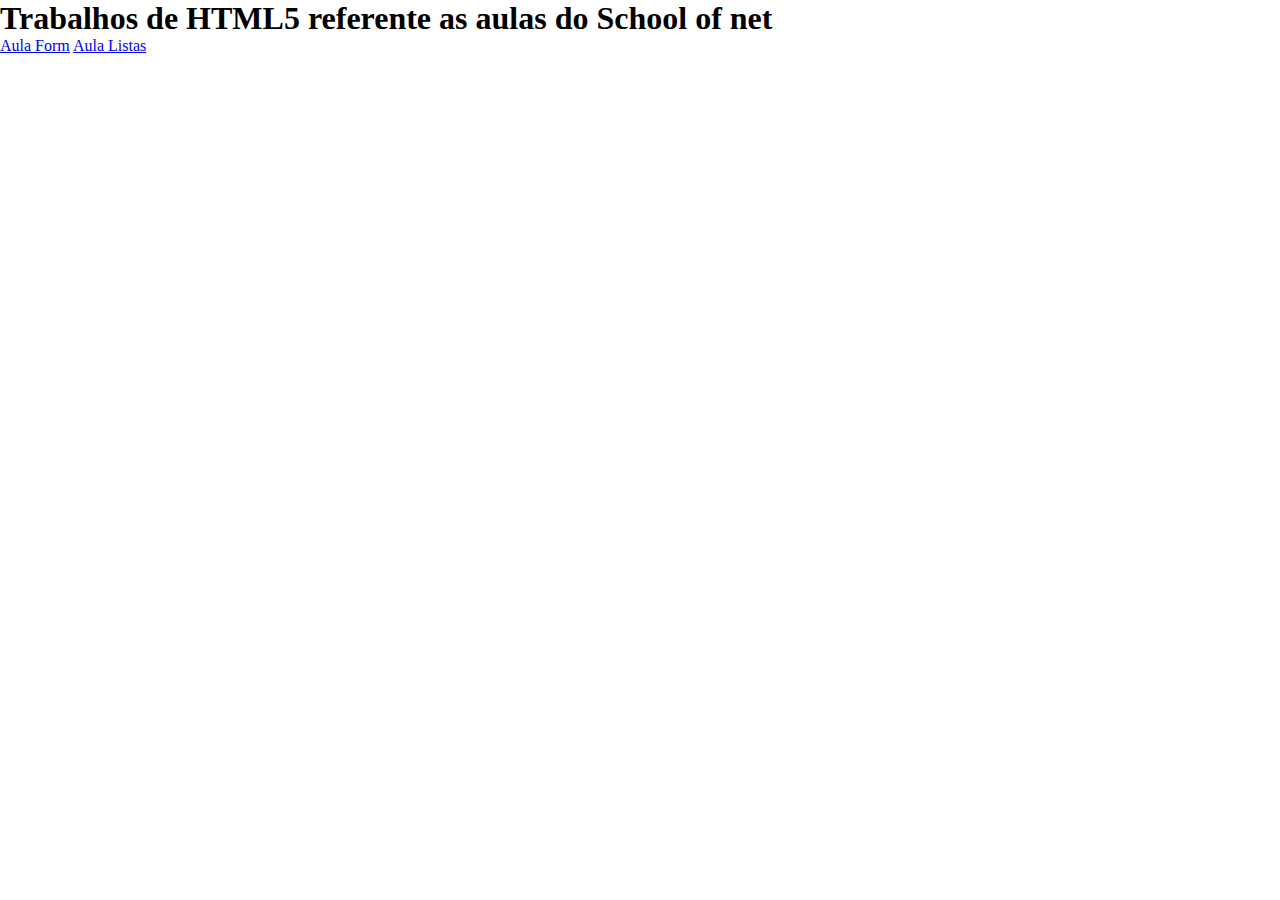
<file: index.html>
<!DOCTYPE html>
<html lang="pt-br">
<head>
	<meta charset="utf-8">
	<style>
		* {
			margin: 0;
			padding: 0;
			list-style: none;
			vertical-align: baseline;
		}
	</style>
	<title>HTML 5</title>
</head>
<body>
	<!-- Cabeçalho -->
	<header style="width: 100%; display: block; position: relative;">
		<h1>Trabalhos de HTML5 referente as aulas do School of net</h1>
		</header>
	<!-- Navegador -->
	<nav style="width: 100%; display: block; position: relative;">
		<a href="AulaForm.html">Aula Form</a>
		<a href="AulaListas.html">Aula Listas</a>				
	</nav>
	<!-- Barra lateral -->
	<aside id="sidebar" style="float: left; position: relative; display: inline; width: 30%">

	</aside>
	<!-- Corpo -->
	<section id="Content" style="float: left; position: relative; display: inline; width: 70%">
		
	</section>
	<!-- rodapé -->
	<footer id="Footer" style="width: 100%; display: block; position: relative; clear: both">
		
	</footer>
</body>
</html>
</file>
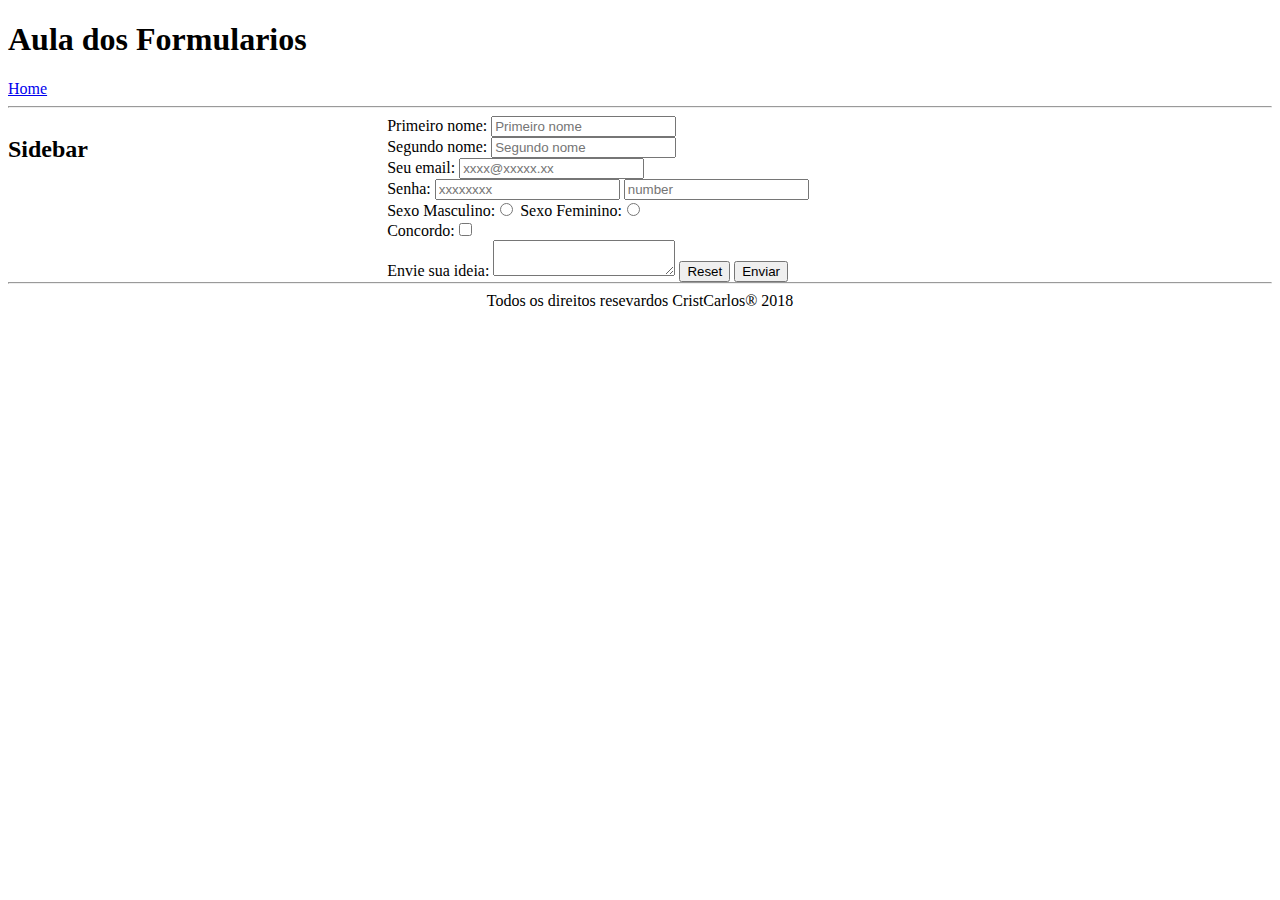
<file: AulaForm.html>
<!DOCTYPE html>
<html lang="pt-br">
<head>
	<meta charset="utf-8">
	<link rel="stylesheet" type="text/css" href="./css/style.css">
	<title>Aula dos Formularios</title>
</head>
<body>
	<!-- cabeçãlho -->
	<header style="width: 100%; display: block; position: relative;">
		<h1>Aula dos Formularios</h1>
		</header>
	<!-- navegador -->
	<nav style="width: 100%; display: block; position: relative;">
		<a href="index.html">Home</a>
		<hr>
	</nav>
	<!-- barra lateral -->
	<aside id="sidebar" style="float: left; position: relative; display: inline; width: 30%">
		<h2>Sidebar</h2>
	</aside>
	<!-- corpo -->
	<main>
		<section id="content" style="float: left; position: relative; display: inline; width: 70%">
			<form action="http://localhost:8000/contact" method="POST" novalidate>
				Primeiro nome:
				<input type="text" name="firstname" placeholder="Primeiro nome" required>
				<br>
				Segundo nome:
				<input type="text" name="secondname" placeholder="Segundo nome" required>
				<br>
				Seu email:
				<input type="email" name="email" placeholder="xxxx@xxxxx.xx" required>
				<br>
				Senha:
				<input type="password" name="password" placeholder="xxxxxxxx" required>
				<input type="number" name="number" placeholder="number" required>
				<br>
				Sexo Masculino:<input type="radio" name="Masculino" value="M">
				Sexo Feminino:<input type="radio" name="Feminino" value="F">
				<br>
				Concordo:<input type="checkbox" name="checkbox" value="Concordo" required>
				<br>
				Envie sua ideia:
				<textarea cols="" rows=""></textarea>
				<!-- <button type="submit">Create</button> -->
				<input type="reset" name="reset">
				<input type="submit" value="Enviar">
			</form>
		
		<!-- <img src="./img/logo-top.png" alt="Logo da School of net">
		<video width="350" height="250" controls>
			<source src="http://www.w3schools.com/html/mov_bbb.mp4" type="video/mp4">
		</video>
		<audio controls>
			<source src="http://www.w3schools.com/html/mov_bbb.mp4" type="audio/ogg">
		</audio> -->

		<!-- <article>
			ahgsdjkhagsjhgfajshgdkjahgsd
			aghajsdkajgsçkjgdalhkgxfaa
			aghajsdkajgsçkjgdalhkgxfaa
			aghajsdkajgsçkjgdalhkgxfaa
			ajsgdkjaghsdljhagsdghas
			ajsgdkjaghsdljhagsdghas
			ajsgdkjaghsdljhagsdghas
			jahsjdhgasjdghakjsdhgakjlhgoha
			jahsjdhgasjdghakjsdhgakjlhgoha
			jahsjdhgasjdghakjsdhgakjlhgoha
			jahsjdhgasjdghakjsdhgakjlhgoha
			jahsjdhgasjdghakjsdhgakjlhgoha
			jahsjdhgasjdghakjsdhgakjlhgoha
			jahsjdhgasjdghakjsdhgakjlhgoh
			jahsjdhgasjdghakjsdhgakjlhgoh
			jahsjdhgasjdghakjsdhgakjlhgoh

		</article> -->
		</section>

	</main>
	<!-- rodapé -->
	<footer id="Footer" style="width: 100%; display: block; position: relative; clear: both">
		<hr>
		<center>Todos os direitos resevardos CristCarlos® 2018</center>
	</footer> 
</body>
</html>
</file>
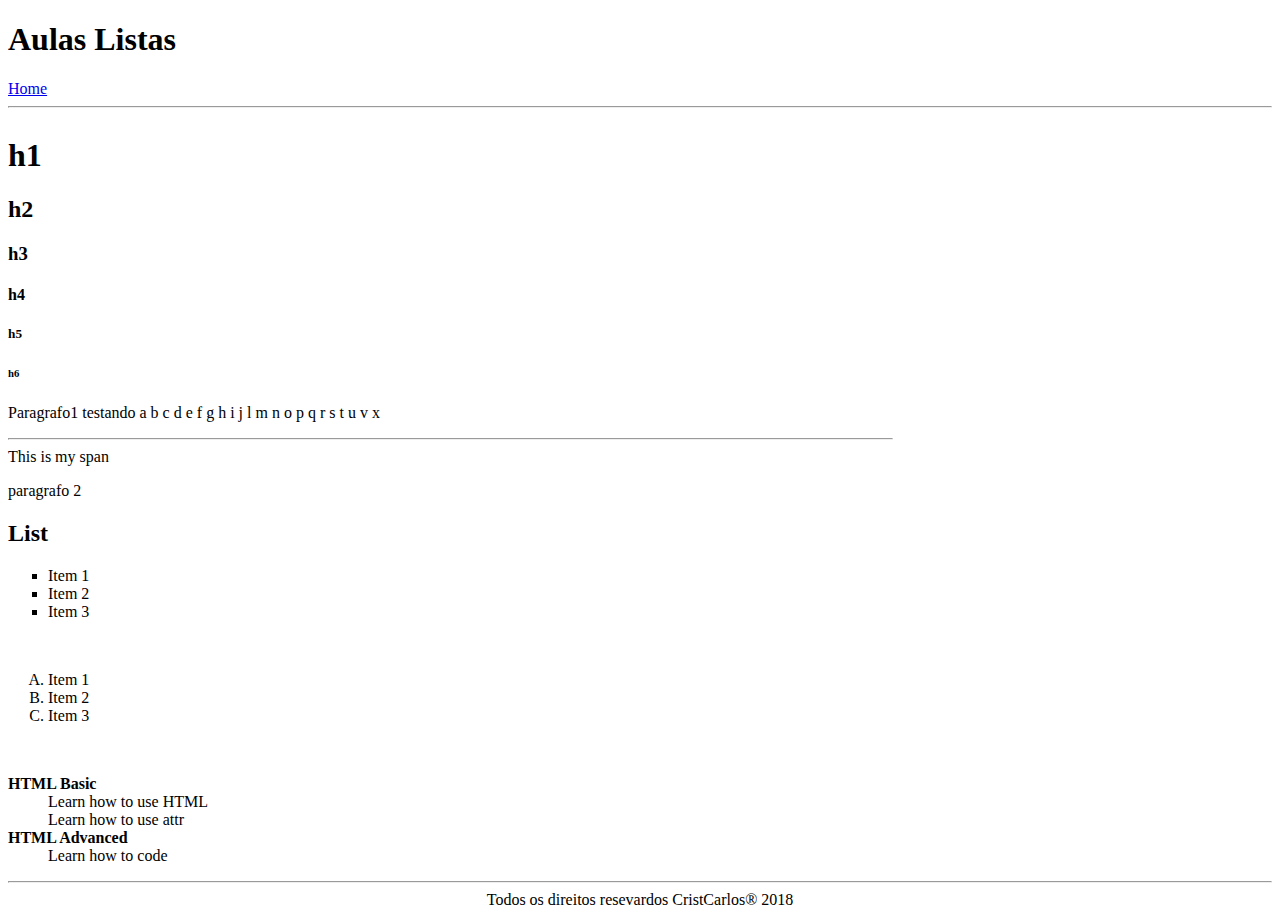
<file: AulaListas.html>
<!DOCTYPE html>
<html lang="pt-br">
<head>
	<meta charset="utf-8">
	<link rel="stylesheet" type="text/css" href="./css/style.css">
	<title>Aulas Listas</title>
</head>
<body>
	<!-- Cabeçalho -->
	<header style="width: 100%; display: block; position: relative;">
		<h1>Aulas Listas</h1>
		</header>
	<!-- Navegador -->
	<nav style="width: 100%; display: block; position: relative;">
		<a href="index.html">Home</a>
		<hr>			
	</nav>

	<!-- Barra lateral -->
	<aside id="sidebar" style="float: left; position: relative; display: inline; width: 30%">

	</aside>
	<!-- Corpo -->
	<main>
		<section id="content" style="float: left; position: relative; display: inline; width: 70%">


			<h1>h1</h1>
			<h2>h2</h2>
			<h3>h3</h3>
			<h4>h4</h4>
			<h5>h5</h5>
			<h6>h6</h6>


			<p>
				Paragrafo1 testando a b c d e f g h i j l m n o p q r s t u v x

				<br>
				<hr>
				<span>This is my span</span>
				<p>paragrafo 2</p>



			</p>

			<h2>List</h2>
		    <ul type="square">
		        <li>Item 1</li>
		        <li>Item 2</li>
		        <li>Item 3</li>
		    </ul>
		    <br>

		    <ol type="A">
		        <li>Item 1</li>
		        <li>Item 2</li>
		        <li>Item 3</li>
		    </ol>
		    <br>

		    <dl>
		        <dt><strong>HTML Basic</strong></dt>
		        <dd>Learn how to use HTML</dd>
		        <dd>Learn how to use attr</dd>
		        <dt><b>HTML Advanced</b></dt>
		        <dd>Learn how to code</dd>
		    </dl>

			

					
		</section>
	</main>
	<!-- rodapé -->
	<footer id="Footer" style="width: 100%; display: block; position: relative; clear: both">
		<hr>
		<center>Todos os direitos resevardos CristCarlos® 2018</center>
	</footer>
</body>
</html>
</file>
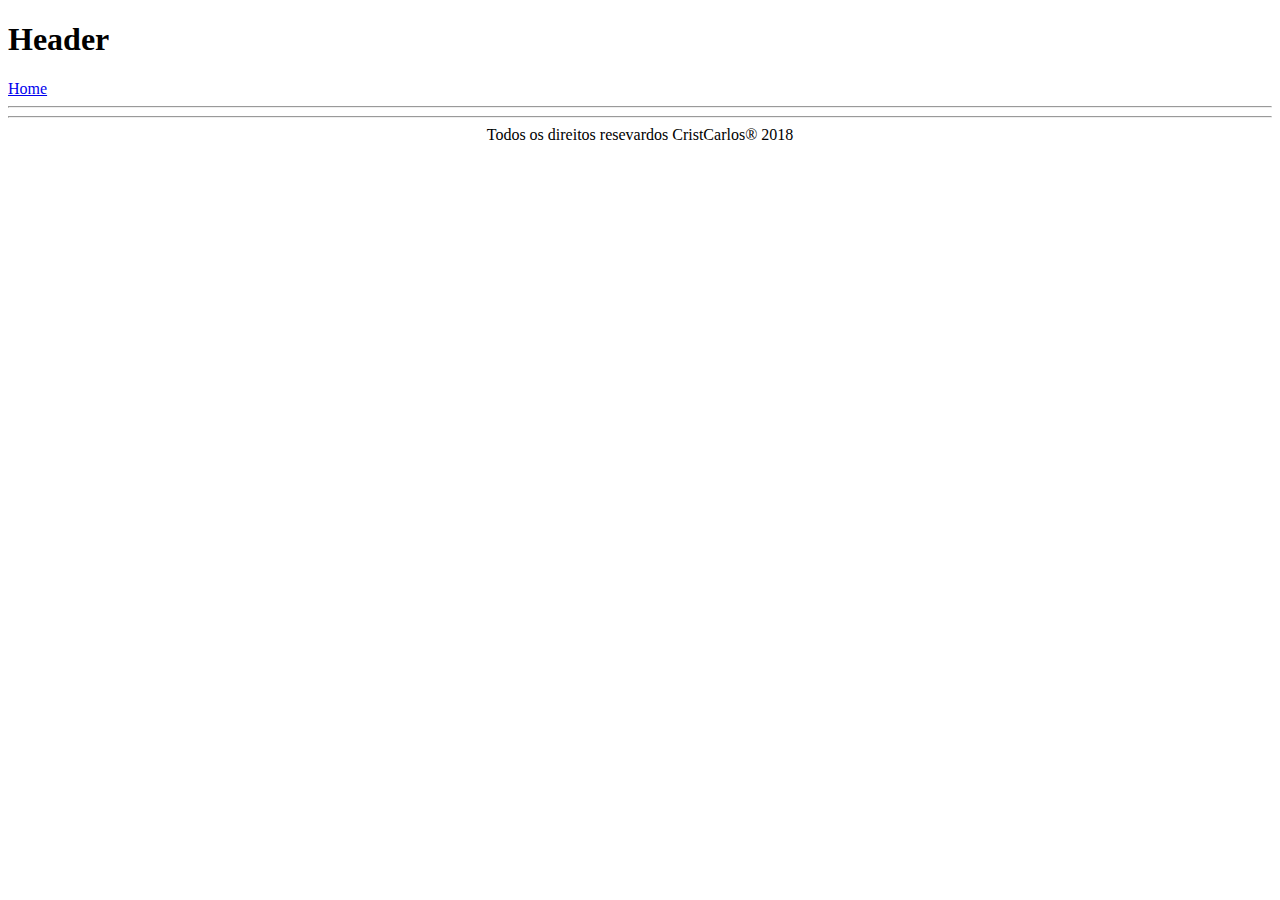
<file: esqueleto.html>
<!DOCTYPE html>
<html lang="pt-br">
<head>
	<meta charset="utf-8">
	<link rel="stylesheet" type="text/css" href="./css/style.css">
	<title></title>
</head>
<body>
	<!-- Cabeçalho -->
	<header style="width: 100%; display: block; position: relative;">
		<h1>Header</h1>
		</header>
	<!-- Navegador -->
	<nav style="width: 100%; display: block; position: relative;">
		<a href="index.html">Home</a>
		<hr>		
	</nav>

	<!-- Barra lateral -->
	<aside id="sidebar" style="float: left; position: relative; display: inline; width: 30%">

	</aside>
	<!-- Corpo -->
	<main>
		<section id="content" style="float: left; position: relative; display: inline; width: 70%">
					
		</section>
	</main>
	<!-- rodapé -->
	<footer id="Footer" style="width: 100%; display: block; position: relative; clear: both">
		<hr>
		<center>Todos os direitos resevardos CristCarlos® 2018</center>
	</footer>
</body>
</html>
</file>
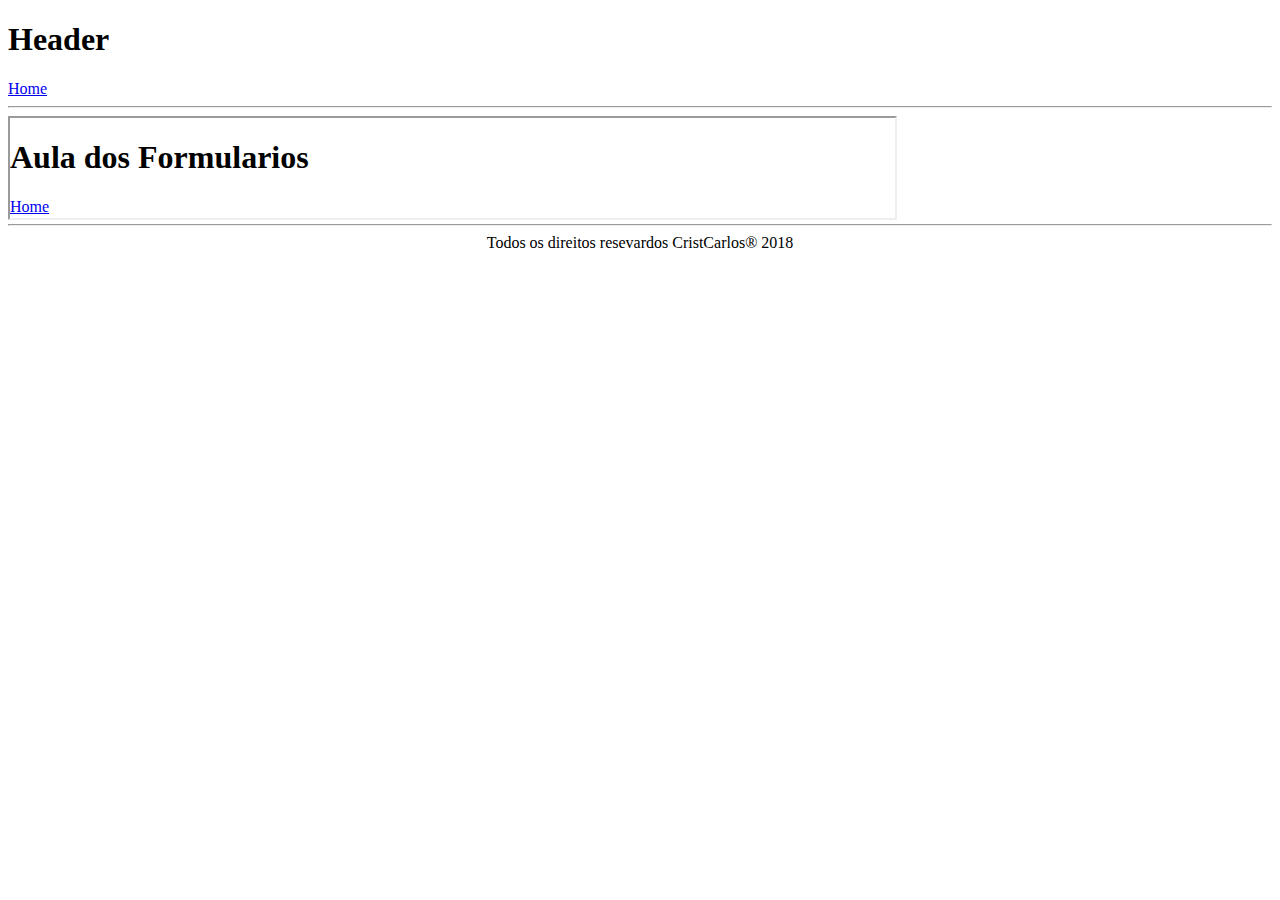
<file: Iframe.html>
<!DOCTYPE html>
<html lang="pt-br">
<head>
	<meta charset="utf-8">
	<link rel="stylesheet" type="text/css" href="./css/style.css">
	<title></title>
</head>
<body>
	<!-- Cabeçalho -->
	<header style="width: 100%; display: block; position: relative;">
		<h1>Header</h1>
		</header>
	<!-- Navegador -->
	<nav style="width: 100%; display: block; position: relative;">
		<a href="index.html">Home</a>
		<hr>		
	</nav>

	<!-- Barra lateral -->
	<aside id="sidebar" style="float: left; position: relative; display: inline; width: 30%">

	</aside>
	<!-- Corpo -->
	<main>
		<section id="content" style="float: left; position: relative; display: inline; width: 70%">
			<iframe src="./AulaForm.html" frameborder="1"
        		width="100%" height="100px"
        		scrolling="yes" marginheight="" marginwidth=""
        		vspace=""
        		hspace="">
			</iframe>
		</section>
	</main>
	<!-- rodapé -->
	<footer id="Footer" style="width: 100%; display: block; position: relative; clear: both">
		<hr>
		<center>Todos os direitos resevardos CristCarlos® 2018</center>
	</footer>
</body>
</html>
</file>
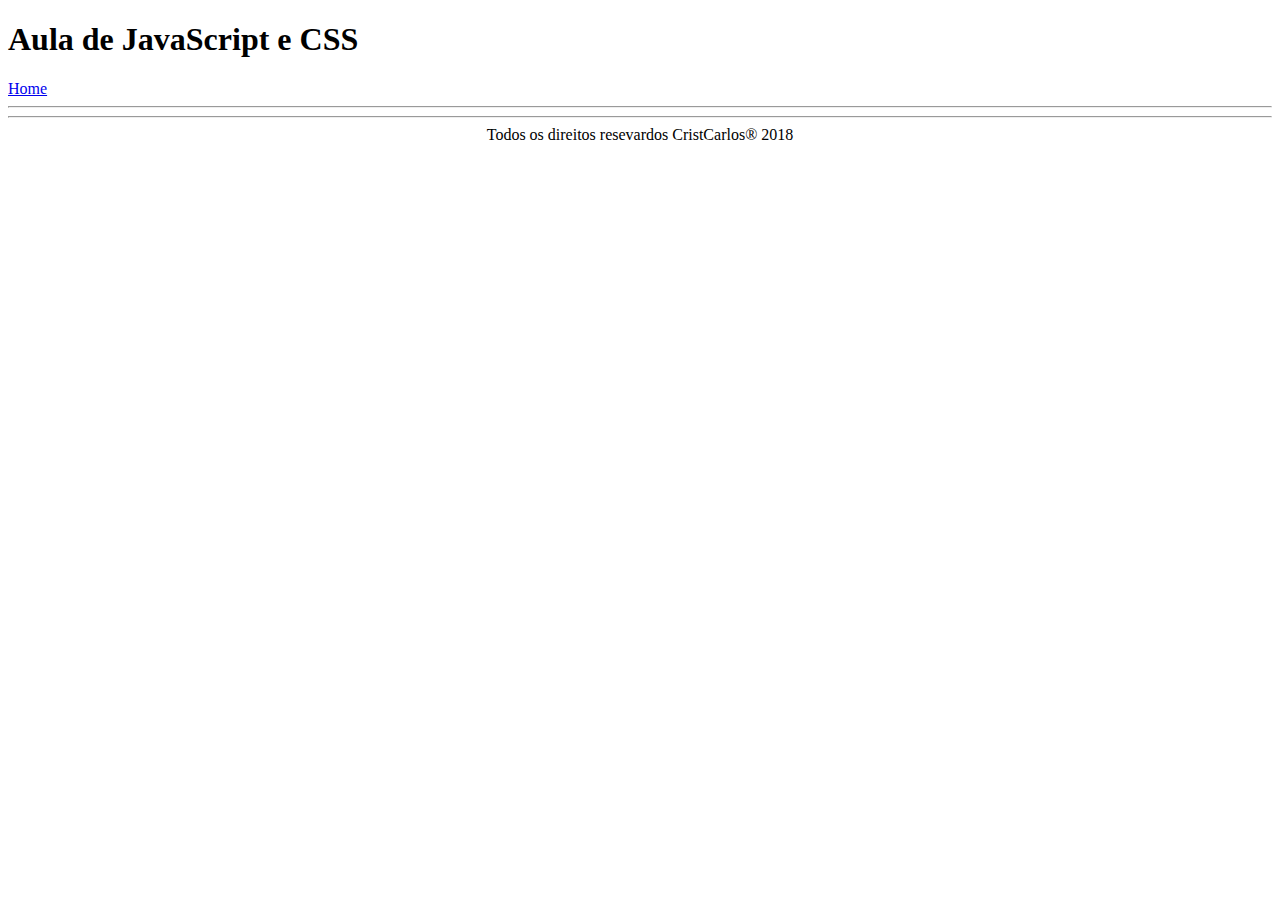
<file: js_css.html>
<!DOCTYPE html>
<html lang="pt-br">
<head>
	<meta charset="utf-8">
	<link rel="stylesheet" type="text/css" href="./css/style.css">
	<title>JavaScript e CSS</title>
</head>
<body>
	<!-- Cabeçalho -->
	<header style="width: 100%; display: block; position: relative;">
		<h1>Aula de JavaScript e CSS</h1>
		</header>
	<!-- Navegador -->
	<nav style="width: 100%; display: block; position: relative;">
		<a href="index.html">Home</a>
		<hr>		
	</nav>

	<!-- Barra lateral -->
	<aside id="sidebar" style="float: left; position: relative; display: inline; width: 30%">

	</aside>
	<!-- Corpo -->
	<main>
		<section id="Content" style="float: left; position: relative; display: inline; width: 70%">
					
		</section>
	</main>
	<!-- rodapé -->
	<footer id="Footer" style="width: 100%; display: block; position: relative; clear: both">
		<hr>
		<center>Todos os direitos resevardos CristCarlos® 2018</center>
	</footer>

	 <script type="text/javascript" src="./js/app.js" async="true"></script>
</body>
</html>
</file>
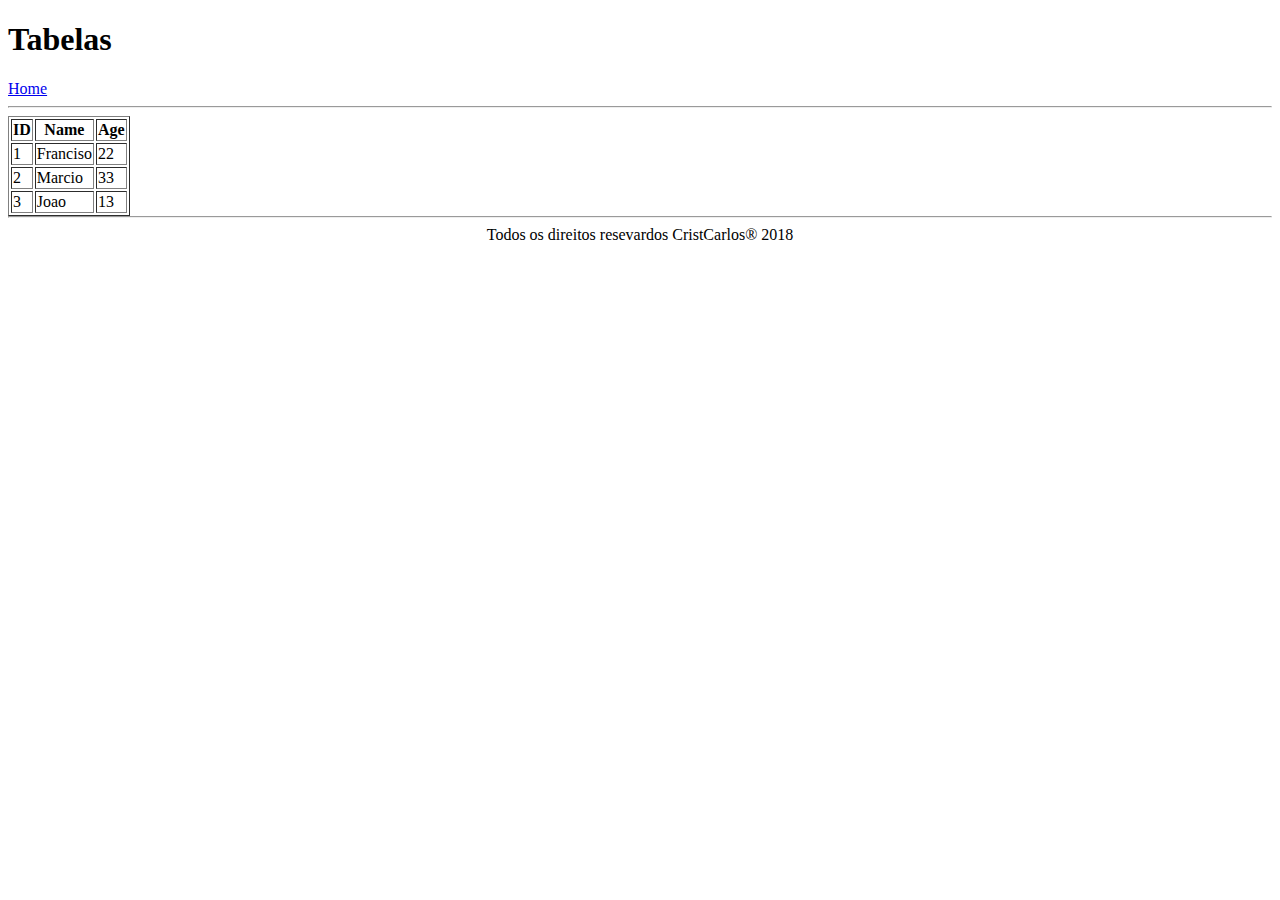
<file: table.html>
<!DOCTYPE html>
<html lang="pt-br">
<head>
	<meta charset="utf-8">
	<link rel="stylesheet" type="text/css" href="./css/style.css">
	<title></title>
</head>
<body>
	<!-- Cabeçalho -->
	<header style="width: 100%; display: block; position: relative;">
		<h1>Tabelas</h1>
		</header>
	<!-- Navegador -->
	<nav style="width: 100%; display: block; position: relative;">
		<a href="index.html">Home</a>
		<hr>		
	</nav>

	<!-- Barra lateral -->
	<aside id="sidebar" style="float: left; position: relative; display: inline; width: 30%">

	</aside>
	<!-- Corpo -->
	<main>
		<section id="content" style="float: left; position: relative; display: inline; width: 70%">
			<table border="1">
				<thead>
					<tr>
						<th>ID</th>
						<th>Name</th>
						<th>Age</th>
					</tr>
				</thead>
				<tbody>
					<tr>
					<td>1</td>
					<td>Franciso</td>
					<td>22</td>
				</tr>
				<tr>
					<td>2</td>
					<td>Marcio</td>
					<td>33</td>
				</tr>
				<tr>
					<td>3</td>
					<td>Joao</td>
					<td>13</td>
				</tr>
				</tbody>				
			</table>
			</section>
	</main>
	<!-- rodapé -->
	<footer id="Footer" style="width: 100%; display: block; position: relative; clear: both">
		<hr>
		<center>Todos os direitos resevardos CristCarlos® 2018</center>
	</footer>
</body>
</html>
</file>
<file: css/style.css>
/** {
	margin: 0;
	padding: 0;
	list-style: none;
	vertical-align: baseline;
}

#content {
	border: 1px solid #000000;
}*/
</file>
